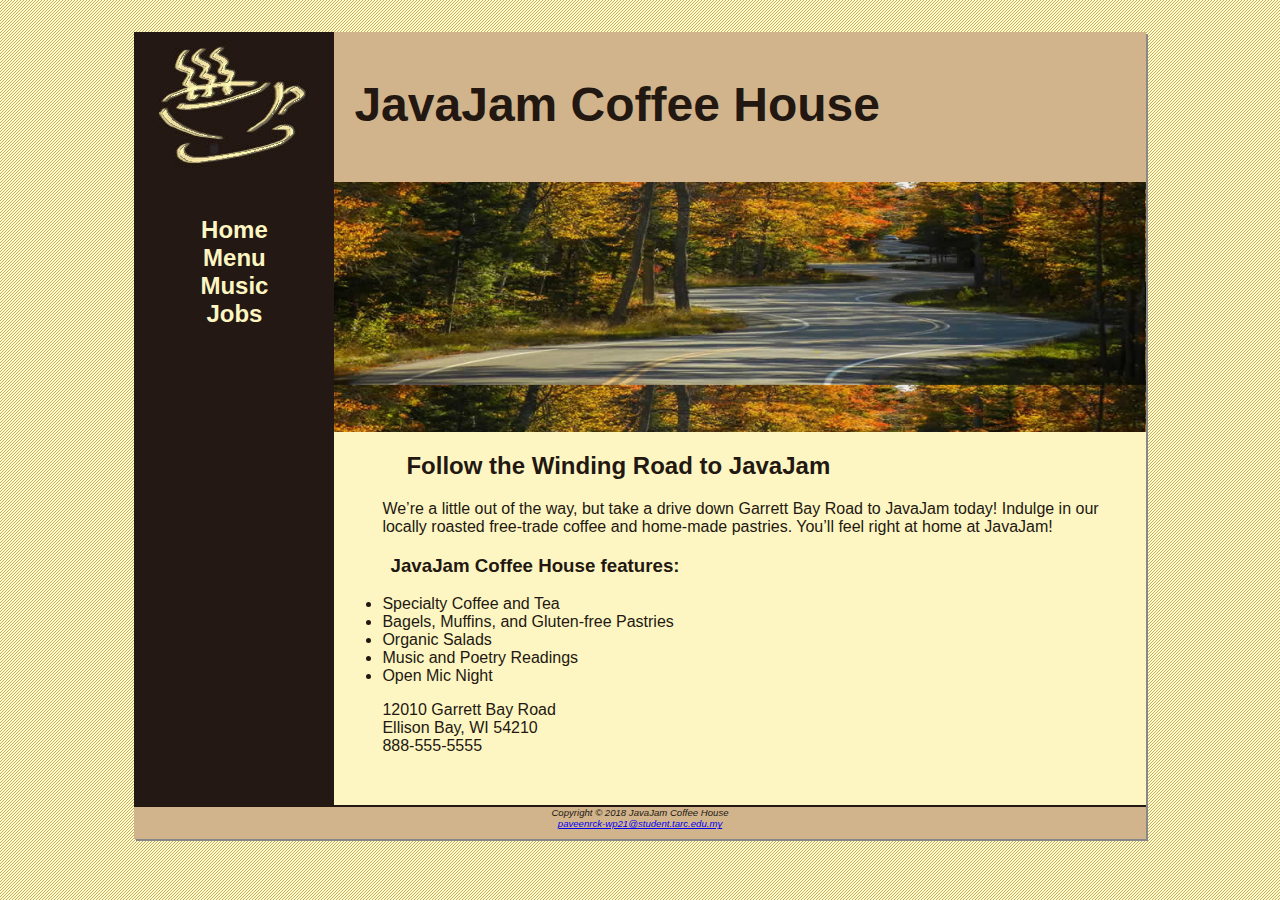
<file: index.html>
<!DOCTYPE html>

</html>

<head>
    <title>JavaJam Coffee House</title>
    <link rel="stylesheet" href="javajam.css">
</head>

<body>
    <div id="wrapper">
        <header>
            <h1>
                JavaJam Coffee House
            </h1>
        </header>

        <nav>
            <ul>
                <li>
                    <a href="index.html">
                        Home
                    </a>
                </li>
                <li>
                    <a href="menu.html">
                        Menu
                    </a>
                </li>
                <li>
                    <a href="music.html">
                        Music
                    </a>
                </li>
                <li>
                    <a href="jobs.html">
                        Jobs
                    </a>
                </li>
            </ul>
        </nav>

        <main>
            <div id="heroroad">
            </div>
            
            <h2>
                Follow the Winding Road to JavaJam
            </h2>

            <p>
                We’re a little out of the way, but take a drive down Garrett Bay Road to JavaJam today! Indulge in our locally roasted free-trade coffee and home-made pastries. You’ll feel right at home at JavaJam!
            </p>

            <h3>
                JavaJam Coffee House features:
            </h3>

            <ul>
                <li>Specialty Coffee and Tea</li>
                <li>Bagels, Muffins, and Gluten-free Pastries</li>
                <li>Organic Salads</li>
                <li>Music and Poetry Readings</li>
                <li>Open Mic Night</li>
            </ul>

            <div>
                12010 Garrett Bay Road <br/> Ellison Bay, WI 54210 <br/> 888-555-5555 <br/><br/>
            </div>
        </main>

        <footer>
            Copyright &copy; 2018 JavaJam Coffee House <br/>
            <a href="mailto:paveenrck-wp21@student.tarc.edu.my">paveenrck-wp21@student.tarc.edu.my</a>
        </footer>

    </div>
</body>

</html>
</file>
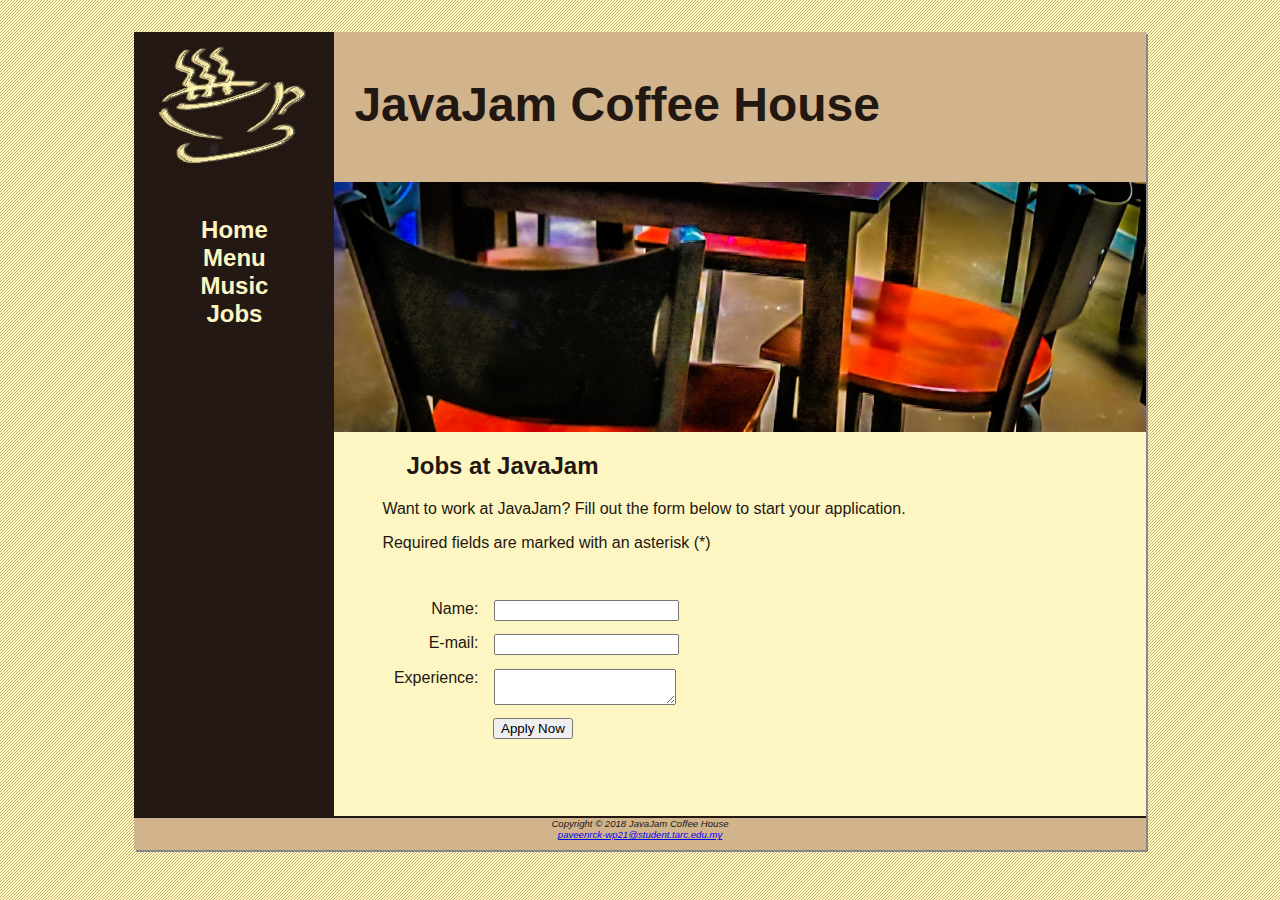
<file: jobs.html>
<!DOCTYPE html>

</html>

<head>
    <title>JavaJam Coffee House Jobs</title>
    <link rel="stylesheet" href="javajam.css">
</head>

<body>
    <div id="wrapper">
        <header>
            <h1>
                JavaJam Coffee House
            </h1>
        </header>

        <nav>
            <ul>
                <li>
                    <a href="index.html">
                        Home
                    </a>
                </li>
                <li>
                    <a href="menu.html">
                        Menu
                    </a>
                </li>
                <li>
                    <a href="music.html">
                        Music
                    </a>
                </li>
                <li>
                    <a href="jobs.html">
                        Jobs
                    </a>
                </li>
            </ul>
        </nav>

        <main>
            <div id="herojobs">

            </div>
            <h2>
                Jobs at JavaJam
            </h2>

            <p>
                Want to work at JavaJam? Fill out the form below to start your application.
            </p>
            <p>
                Required fields are marked with an asterisk (*)
            </p>
            <form action="https://webdevbasics.net/scripts/javajam8.php" method="POST">
                <label for="myName">Name:</label>
                <input type="text" id="myName" name="myName" required>

                <label for="myEmail">E-mail:</label>
                <input type="email" id="myEmail" name="myEmail" required>

                <label for="myExperience">Experience:</label>
                <textarea id="myExperience" name="myExperience" rows="2" cols="20" required></textarea>

                <input type="submit" id="mySubmit" name="mySubmit" value="Apply Now">

            </form>

        </main>

        <footer>
            Copyright &copy; 2018 JavaJam Coffee House <br/>
            <a href="mailto:paveenrck-wp21@student.tarc.edu.my">paveenrck-wp21@student.tarc.edu.my</a>
        </footer>
    </div>
</body>

</html>
</file>
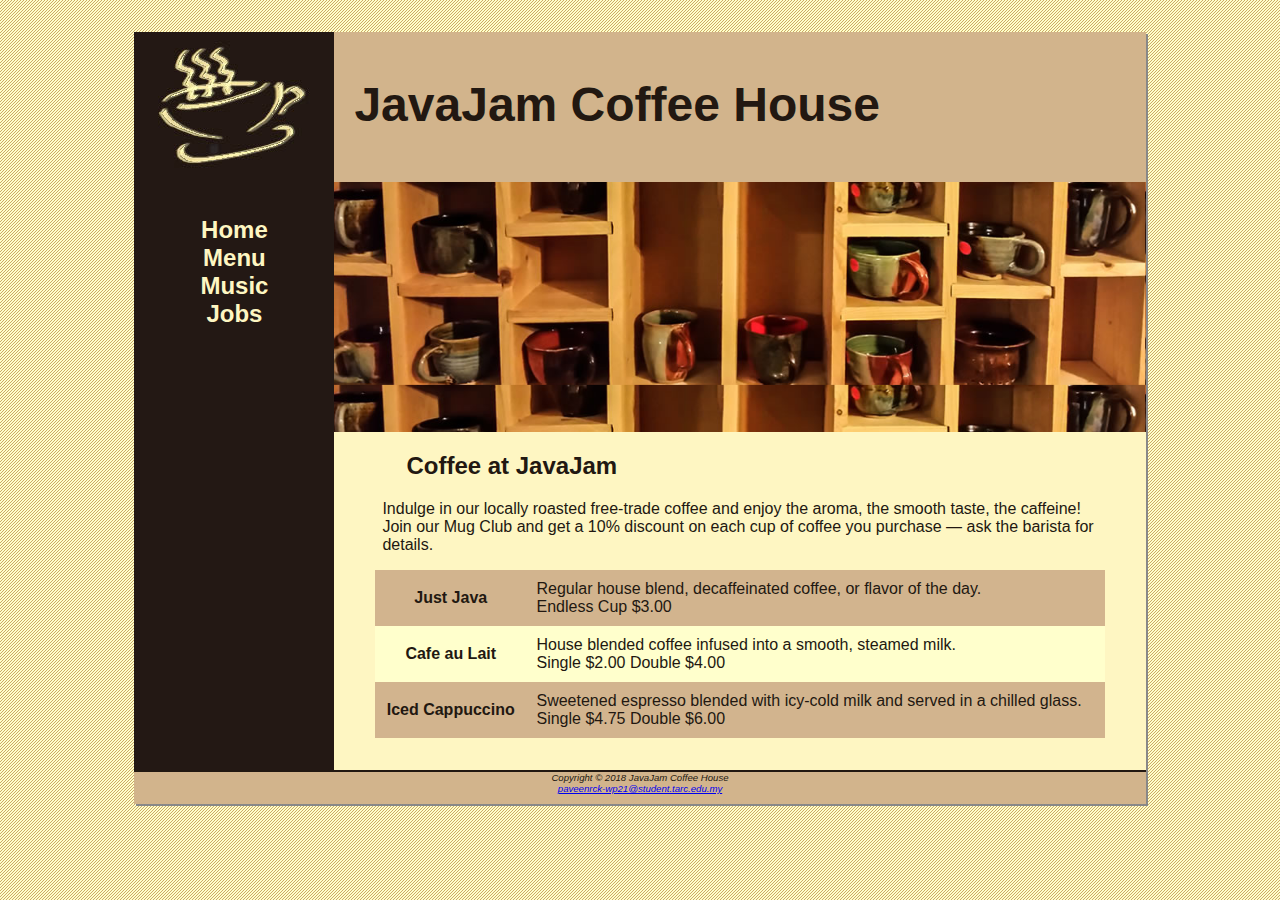
<file: menu.html>
<!DOCTYPE html>

</html>

<head>
    <title>JavaJam Coffee House Menu</title>
    <link rel="stylesheet" href="javajam.css">
</head>

<body>
    <div id="wrapper">
        <header>
            <h1>
                JavaJam Coffee House
            </h1>
        </header>

        <nav>
            <ul>
                <li>
                    <a href="index.html">
                        Home
                    </a>
                </li>
                <li>
                    <a href="menu.html">
                        Menu
                    </a>
                </li>
                <li>
                    <a href="music.html">
                        Music
                    </a>
                </li>
                <li>
                    <a href="jobs.html">
                        Jobs
                    </a>
                </li>
            </ul>
        </nav>

        <main>
            <div id="heromugs">

            </div>
            <h2>
                Coffee at JavaJam
            </h2>

            <p>
                Indulge in our locally roasted free-trade coffee and enjoy the aroma, the smooth taste, the caffeine! Join our Mug Club and get a 10% discount on each cup of coffee you purchase &mdash; ask the barista for details.
            </p>

            <table>
                <tr>
                    <th>
                        Just Java
                    </th>
                    <td>
                        Regular house blend, decaffeinated coffee, or flavor of the day. <br/> Endless Cup $3.00
                    </td>
                </tr>
                <tr>
                    <th>
                        Cafe au Lait
                    </th>
                    <td>
                        House blended coffee infused into a smooth, steamed milk. <br/> Single $2.00 Double $4.00
                    </td>
                </tr>
                <tr>
                    <th>
                        Iced Cappuccino
                    </th>
                    <td>
                        Sweetened espresso blended with icy-cold milk and served in a chilled glass. <br/> Single $4.75 Double $6.00
                    </td>
                </tr>
            </table>
        </main>

        <footer>
            Copyright &copy; 2018 JavaJam Coffee House <br/>
            <a href="mailto:paveenrck-wp21@student.tarc.edu.my">paveenrck-wp21@student.tarc.edu.my</a>
        </footer>
    </div>
</body>

</html>
</file>
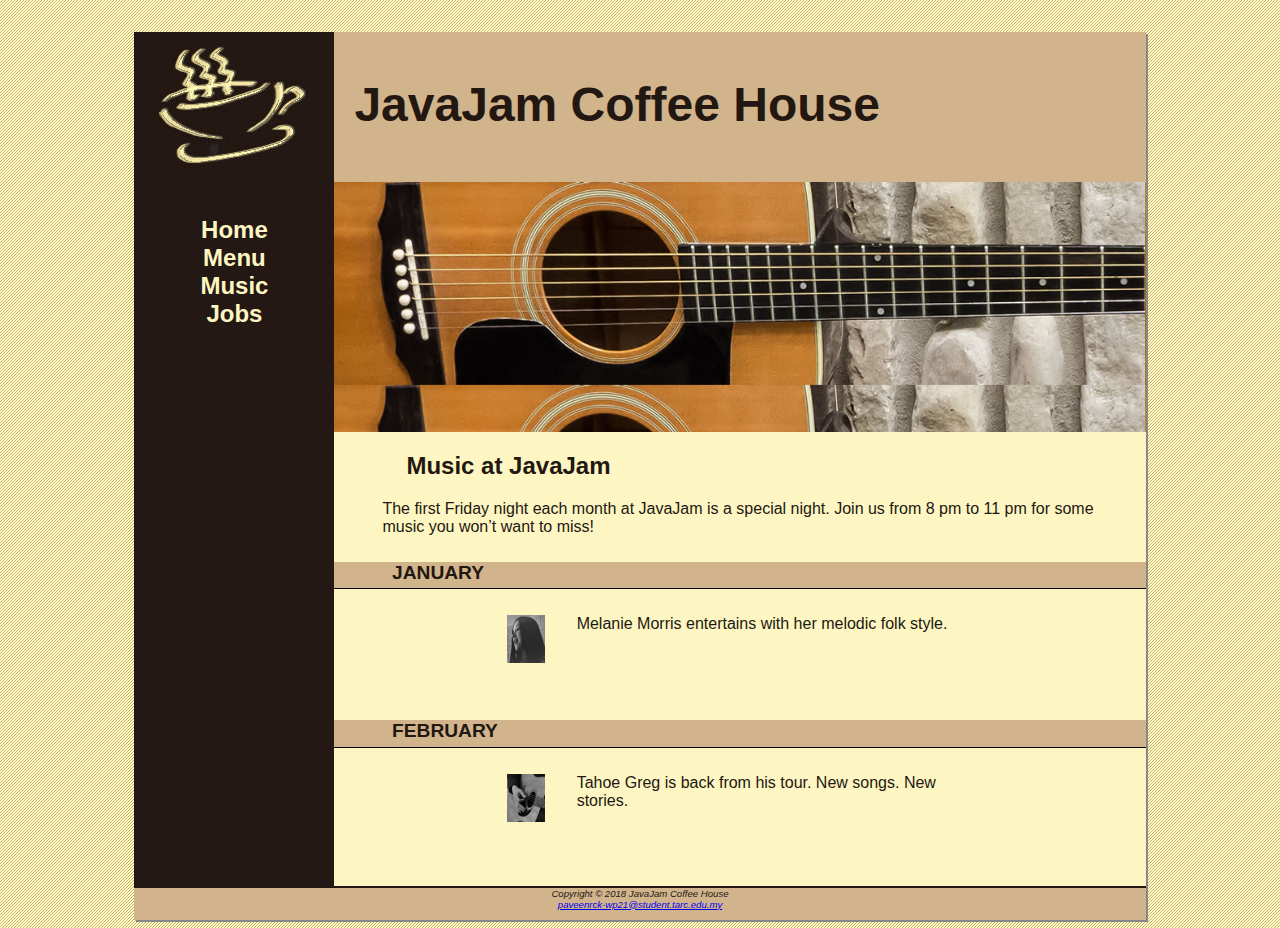
<file: music.html>
<!DOCTYPE html>

</html>

<head>
    <title>JavaJam Coffee House Music</title>
    <link rel="stylesheet" href="javajam.css">
</head>

<body>
    <div id="wrapper">
        <header>
            <h1>
                JavaJam Coffee House
            </h1>
        </header>

        <nav>
            <ul>
                <li>
                    <a href="index.html">
                        Home
                    </a>
                </li>
                <li>
                    <a href="menu.html">
                        Menu
                    </a>
                </li>
                <li>
                    <a href="music.html">
                        Music
                    </a>
                </li>
                <li>
                    <a href="jobs.html">
                        Jobs
                    </a>
                </li>
            </ul>
        </nav>

        <main>
            <div id="heroguitar">

            </div>

            <h2>
                Music at JavaJam
            </h2>

            <p>
                The first Friday night each month at JavaJam is a special night. Join us from 8 pm to 11 pm for some music you won’t want to miss!
            </p>

            <h4>January</h4>

            <div class="details">
                <a href="image/melanie.jpg">
                    <img class="floatleft" src="image/melaniethumb.jpg" alt="melanie thumb" width="80px" height="80px" />
                </a>
                Melanie Morris entertains with her melodic folk style.
            </div>


            <h4>February</h4>
            <div class="details">
                <a href="image/greg.jpg">
                    <img class="floatleft" src="image/gregthumb.jpg" alt="greg thumb" width="80px" height="80px">
                </a>
                Tahoe Greg is back from his tour. New songs. New stories.
            </div>
        </main>

        <footer>
            Copyright &copy; 2018 JavaJam Coffee House <br/>
            <a href="mailto:paveenrck-wp21@student.tarc.edu.my">paveenrck-wp21@student.tarc.edu.my</a>
        </footer>
    </div>
</body>

</html>
</file>
<file: javajam.css>
* {
    box-sizing: border-box;
}

body {
    color: #221811;
    font-family: Arial, Helvetica, sans-serif;
    background-image: url(image/background.gif);
}

header {
    background-color: #D2B48C;
    height: 150px;
    background-image: url("image/javajamlogo.jpg");
    background-repeat: no-repeat;
}

h1 {
    padding-top: 45px;
    padding-left: 220px;
    font-size: 3em;
}

nav {
    text-align: center;
    font-weight: bold;
    font-size: 1.5em;
    padding-top: 10px;
    float: left;
    width: 200px;
}

nav a {
    text-decoration: none;
}

nav a:link {
    color: #FEF6C2;
}

nav a:visited {
    color: #D2B48C;
}

nav a:hover {
    color: #CC9933;
}

nav ul {
    padding-left: 0px;
    list-style-type: none;
}

footer {
    padding-bottom: 10px;
    border-top: solid 2px #221811;
    background-color: #D2B48C;
    font-size: .60em;
    font-style: italic;
    text-align: center;
}

#wrapper {
    width: 80%;
    margin-right: auto;
    margin-left: auto;
    background-color: #231814;
    min-width: 900px;
    max-width: 1290px;
    box-shadow: 2px 2px #888888;
}

h4 {
    background-color: #D2B48C;
    font-size: 1.2em;
    padding-left: .5em;
    padding-bottom: .25em;
    text-transform: uppercase;
    border-bottom: 1px solid black;
    clear: left;
}

main {
    margin-left: 200px;
    padding-left: 0;
    padding-right: 0;
    padding-top: 0;
    padding-bottom: 2em;
    display: block;
    background-color: #FEF6C2;
}

main h2,
main h3,
main h4,
main p,
main div,
main ul,
main dl {
    padding-left: 3em;
    padding-right: 2em;
}

.details {
    padding-left: 20%;
    padding-right: 20%;
    overflow: auto;
}

img {
    padding-left: 10px;
    padding-right: 10px;
}

#heroroad {
    background-image: url("image/heroroad.jpg");
    background-size: 100%;
    height: 250px;
}

#heromugs {
    background-image: url("image/heromugs.jpg");
    background-size: 100%;
    height: 250px;
}

#heroguitar {
    background-image: url("image/heroguitar.jpg");
    background-size: 100%;
    height: 250px;
}

.floatleft {
    padding-right: 2em;
    padding-bottom: 2em;
    float: left;
}

header,
nav,
main,
footer {
    display: block;
}

table {
    margin-left: auto;
    margin-right: auto;
    width: 90%;
    border-spacing: 0;
    background-color: #FFFFCC;
}

td,
th {
    padding: 10px;
}

tr:nth-of-type(odd) {
    background-color: #D2B48E;
}

form {
    padding: 2em;
}

label {
    float: left;
    display: block;
    text-align: right;
    width: 8em;
    padding-right: 1em;
}

input,
textarea {
    display: block;
    margin-bottom: 1em;
}

#mySubmit {
    margin-left: 9.5em;
}

#herojobs {
    height: 250px;
    background-image: url("image/herojobs.jpg");
    background-size: 100% 100%;
}

@media screen and (max-device-width: 640px) {
    #herojobs {
        display: none;
    }
}
</file>
